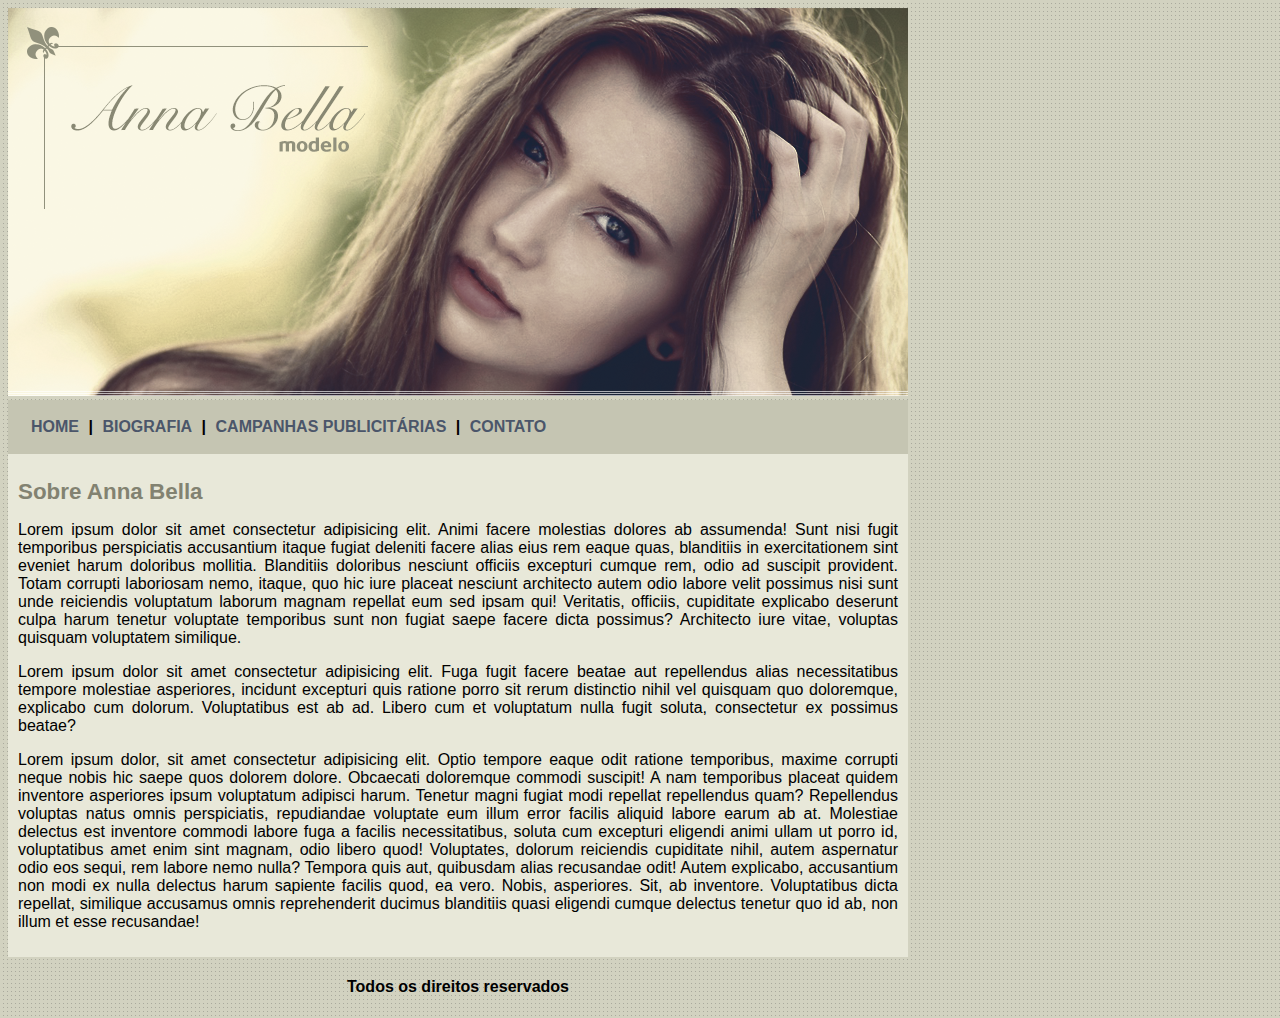
<file: index.html>
<!DOCTYPE html>
<html lang="pt-br">
<head>
    <meta charset="UTF-8">
    <meta name="viewport" content="width=device-width, initial-scale=1.0">
    <link rel="stylesheet" href="css/main.css">
    <title>Anna Bella Oficial</title>
</head>
<body>
    <div class="container">
        <header id="cabecalho">
            <img src="img/capa.png" alt="Foto de capa da Anna Bella">
        </header>
        <div class="menu">
            <a href="index.html">HOME</a> | 
            <a href="biografia.html">BIOGRAFIA</a> | 
            <a href="campanhas.html">CAMPANHAS PUBLICITÁRIAS</a> | 
            <a href="contato.html">CONTATO</a>
        </div>
        <div class="conteudo">
            <h1>Sobre Anna Bella</h1>
            <p>Lorem ipsum dolor sit amet consectetur adipisicing elit. Animi facere molestias dolores ab assumenda! Sunt nisi fugit temporibus perspiciatis accusantium itaque fugiat deleniti facere alias eius rem eaque quas, blanditiis in exercitationem sint eveniet harum doloribus mollitia. Blanditiis doloribus nesciunt officiis excepturi cumque rem, odio ad suscipit provident. Totam corrupti laboriosam nemo, itaque, quo hic iure placeat nesciunt architecto autem odio labore velit possimus nisi sunt unde reiciendis voluptatum laborum magnam repellat eum sed ipsam qui! Veritatis, officiis, cupiditate explicabo deserunt culpa harum tenetur voluptate temporibus sunt non fugiat saepe facere dicta possimus? Architecto iure vitae, voluptas quisquam voluptatem similique.</p>
            <p>Lorem ipsum dolor sit amet consectetur adipisicing elit. Fuga fugit facere beatae aut repellendus alias necessitatibus tempore molestiae asperiores, incidunt excepturi quis ratione porro sit rerum distinctio nihil vel quisquam quo doloremque, explicabo cum dolorum. Voluptatibus est ab ad. Libero cum et voluptatum nulla fugit soluta, consectetur ex possimus beatae?</p>
            <p>Lorem ipsum dolor, sit amet consectetur adipisicing elit. Optio tempore eaque odit ratione temporibus, maxime corrupti neque nobis hic saepe quos dolorem dolore. Obcaecati doloremque commodi suscipit! A nam temporibus placeat quidem inventore asperiores ipsum voluptatum adipisci harum. Tenetur magni fugiat modi repellat repellendus quam? Repellendus voluptas natus omnis perspiciatis, repudiandae voluptate eum illum error facilis aliquid labore earum ab at. Molestiae delectus est inventore commodi labore fuga a facilis necessitatibus, soluta cum excepturi eligendi animi ullam ut porro id, voluptatibus amet enim sint magnam, odio libero quod! Voluptates, dolorum reiciendis cupiditate nihil, autem aspernatur odio eos sequi, rem labore nemo nulla? Tempora quis aut, quibusdam alias recusandae odit! Autem explicabo, accusantium non modi ex nulla delectus harum sapiente facilis quod, ea vero. Nobis, asperiores. Sit, ab inventore. Voluptatibus dicta repellat, similique accusamus omnis reprehenderit ducimus blanditiis quasi eligendi cumque delectus tenetur quo id ab, non illum et esse recusandae!</p>
        </div>
        <footer id="rodape">
            <h4>Todos os direitos reservados</h4>
        </footer>
    </div>
</body>
</html>
</file>
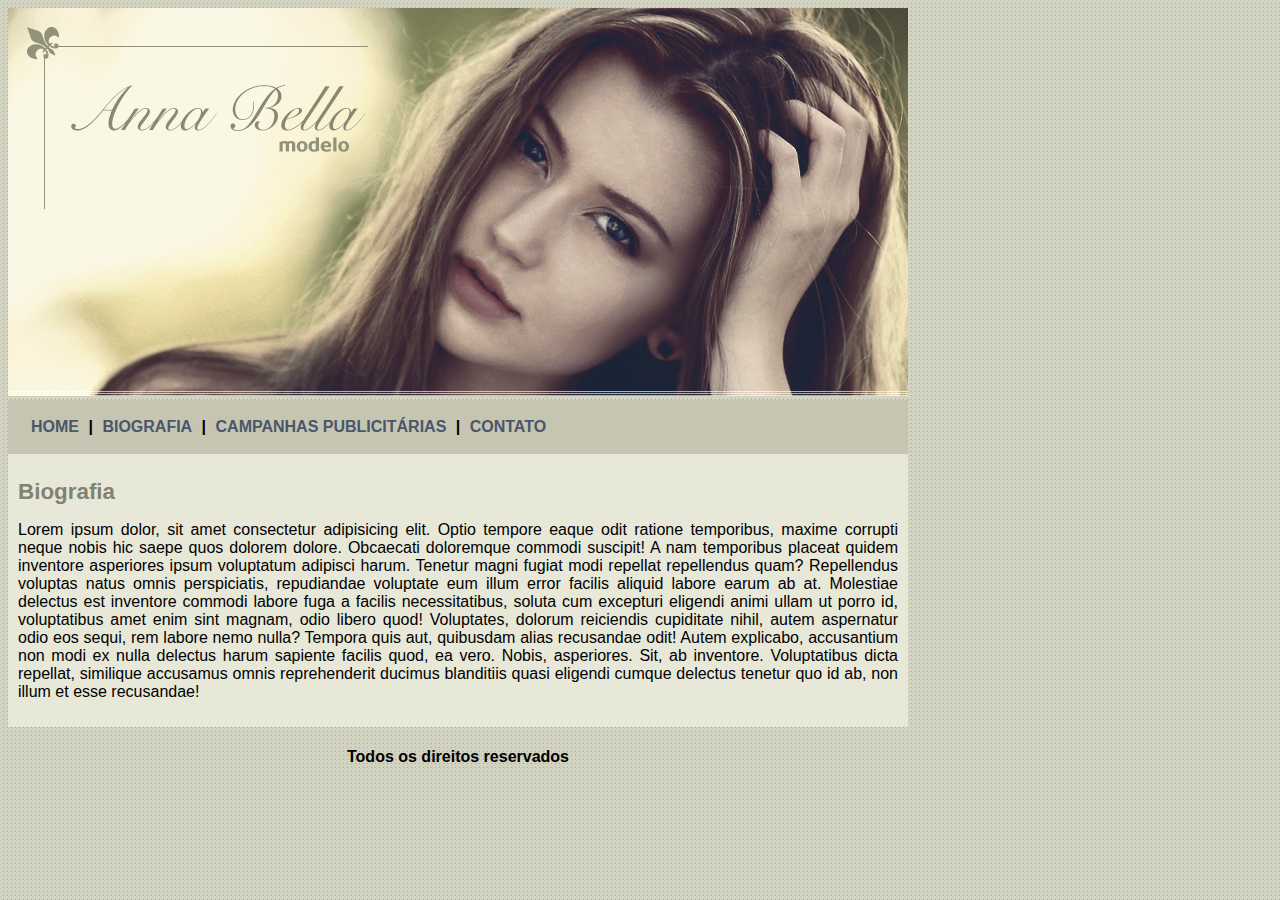
<file: biografia.html>
<!DOCTYPE html>
<html lang="pt-br">
<head>
    <meta charset="UTF-8">
    <meta name="viewport" content="width=device-width, initial-scale=1.0">
    <link rel="stylesheet" href="css/main.css">
    <title>Anna Bella Oficial - Biografia</title>
</head>
<body>
    <div class="container">
        <header id="cabecalho">
            <img src="img/capa.png" alt="Foto de capa da Anna Bella">
        </header>
        <div class="menu">
            <a href="index.html">HOME</a> | 
            <a href="biografia.html">BIOGRAFIA</a> | 
            <a href="campanhas.html">CAMPANHAS PUBLICITÁRIAS</a> | 
            <a href="contato.html">CONTATO</a>
        </div>
        <div class="conteudo">
            <h1>Biografia</h1>
            <p>Lorem ipsum dolor, sit amet consectetur adipisicing elit. Optio tempore eaque odit ratione temporibus, maxime corrupti neque nobis hic saepe quos dolorem dolore. Obcaecati doloremque commodi suscipit! A nam temporibus placeat quidem inventore asperiores ipsum voluptatum adipisci harum. Tenetur magni fugiat modi repellat repellendus quam? Repellendus voluptas natus omnis perspiciatis, repudiandae voluptate eum illum error facilis aliquid labore earum ab at. Molestiae delectus est inventore commodi labore fuga a facilis necessitatibus, soluta cum excepturi eligendi animi ullam ut porro id, voluptatibus amet enim sint magnam, odio libero quod! Voluptates, dolorum reiciendis cupiditate nihil, autem aspernatur odio eos sequi, rem labore nemo nulla? Tempora quis aut, quibusdam alias recusandae odit! Autem explicabo, accusantium non modi ex nulla delectus harum sapiente facilis quod, ea vero. Nobis, asperiores. Sit, ab inventore. Voluptatibus dicta repellat, similique accusamus omnis reprehenderit ducimus blanditiis quasi eligendi cumque delectus tenetur quo id ab, non illum et esse recusandae!</p>
        </div>
        <footer id="rodape">
            <h4>Todos os direitos reservados</h4>
        </footer>
    </div>
</body>
</html>
</file>
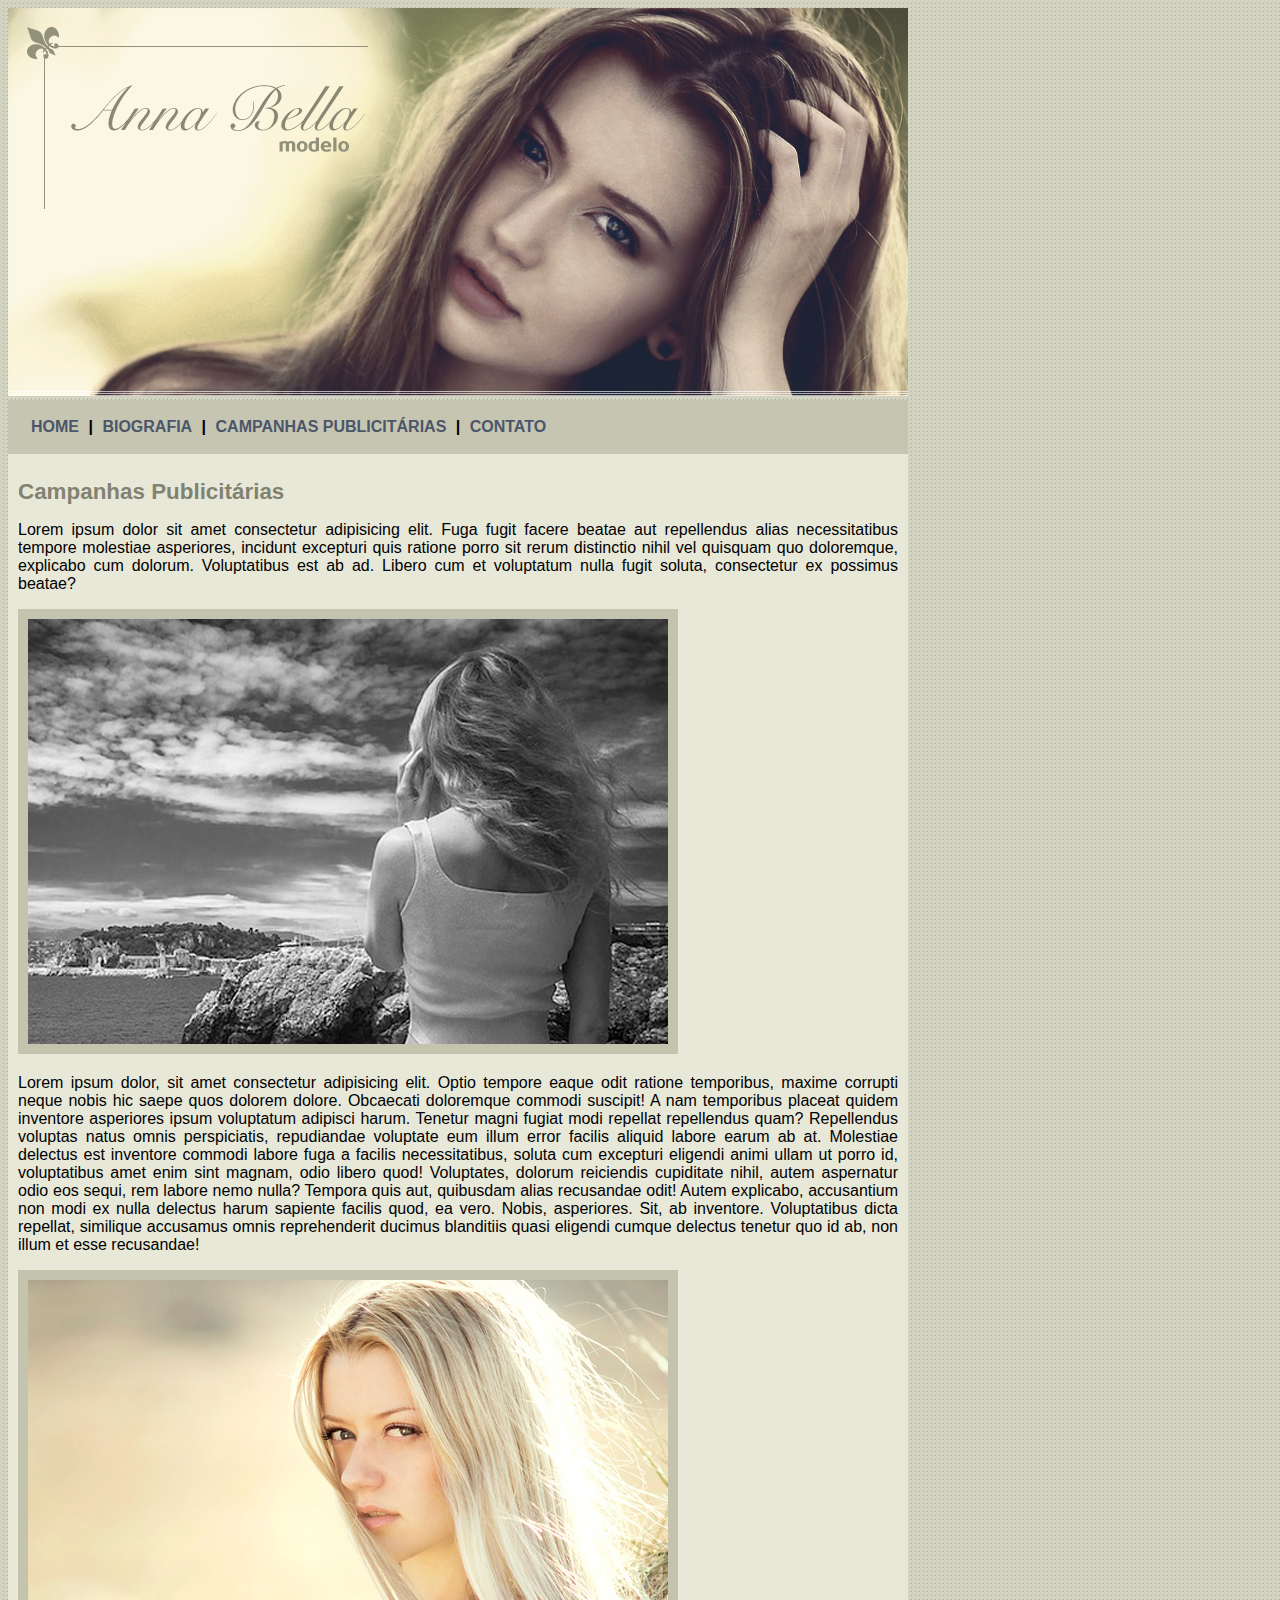
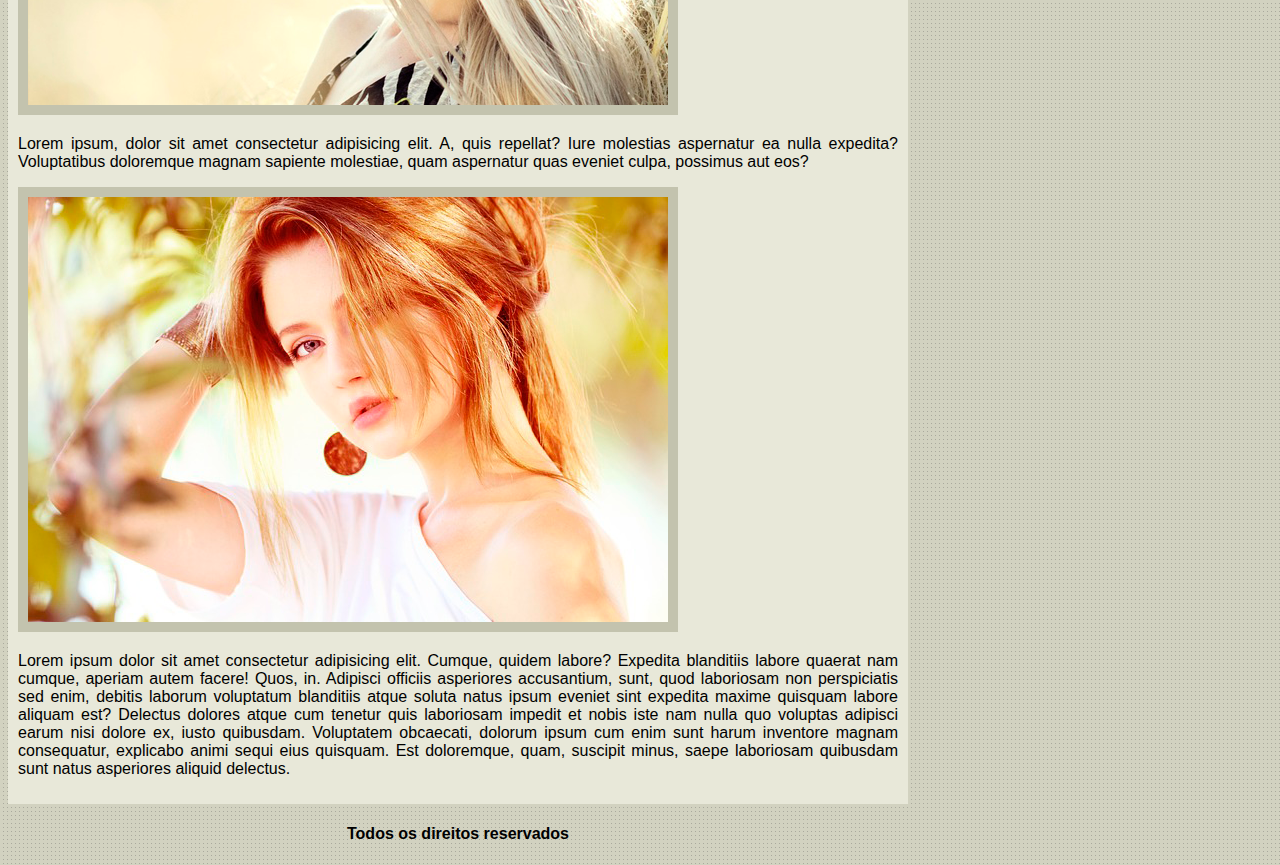
<file: campanhas.html>
<!DOCTYPE html>
<html lang="pt-br">
<head>
    <meta charset="UTF-8">
    <meta name="viewport" content="width=device-width, initial-scale=1.0">
    <link rel="stylesheet" href="css/main.css">
    <title>Anna Bella Oficial - Campanhas Publicitárias</title>
</head>
<body>
    <div class="container">
        <header id="cabecalho">
            <img src="img/capa.png" alt="Foto de capa da Anna Bella">
        </header>
        <div class="menu">
            <a href="index.html">HOME</a> | 
            <a href="biografia.html">BIOGRAFIA</a> | 
            <a href="campanhas.html">CAMPANHAS PUBLICITÁRIAS</a> | 
            <a href="contato.html">CONTATO</a>
        </div>
        <div class="conteudo">
            <h1>Campanhas Publicitárias</h1>
            <p>Lorem ipsum dolor sit amet consectetur adipisicing elit. Fuga fugit facere beatae aut repellendus alias necessitatibus tempore molestiae asperiores, incidunt excepturi quis ratione porro sit rerum distinctio nihil vel quisquam quo doloremque, explicabo cum dolorum. Voluptatibus est ab ad. Libero cum et voluptatum nulla fugit soluta, consectetur ex possimus beatae?</p>
            <img src="img/foto1.png" alt="">
            <p>Lorem ipsum dolor, sit amet consectetur adipisicing elit. Optio tempore eaque odit ratione temporibus, maxime corrupti neque nobis hic saepe quos dolorem dolore. Obcaecati doloremque commodi suscipit! A nam temporibus placeat quidem inventore asperiores ipsum voluptatum adipisci harum. Tenetur magni fugiat modi repellat repellendus quam? Repellendus voluptas natus omnis perspiciatis, repudiandae voluptate eum illum error facilis aliquid labore earum ab at. Molestiae delectus est inventore commodi labore fuga a facilis necessitatibus, soluta cum excepturi eligendi animi ullam ut porro id, voluptatibus amet enim sint magnam, odio libero quod! Voluptates, dolorum reiciendis cupiditate nihil, autem aspernatur odio eos sequi, rem labore nemo nulla? Tempora quis aut, quibusdam alias recusandae odit! Autem explicabo, accusantium non modi ex nulla delectus harum sapiente facilis quod, ea vero. Nobis, asperiores. Sit, ab inventore. Voluptatibus dicta repellat, similique accusamus omnis reprehenderit ducimus blanditiis quasi eligendi cumque delectus tenetur quo id ab, non illum et esse recusandae!</p>
            <img src="img/foto2.png" alt="">
            <p>Lorem ipsum, dolor sit amet consectetur adipisicing elit. A, quis repellat? Iure molestias aspernatur ea nulla expedita? Voluptatibus doloremque magnam sapiente molestiae, quam aspernatur quas eveniet culpa, possimus aut eos?</p>
            <img src="img/foto3.png" alt="">
            <p>Lorem ipsum dolor sit amet consectetur adipisicing elit. Cumque, quidem labore? Expedita blanditiis labore quaerat nam cumque, aperiam autem facere! Quos, in. Adipisci officiis asperiores accusantium, sunt, quod laboriosam non perspiciatis sed enim, debitis laborum voluptatum blanditiis atque soluta natus ipsum eveniet sint expedita maxime quisquam labore aliquam est? Delectus dolores atque cum tenetur quis laboriosam impedit et nobis iste nam nulla quo voluptas adipisci earum nisi dolore ex, iusto quibusdam. Voluptatem obcaecati, dolorum ipsum cum enim sunt harum inventore magnam consequatur, explicabo animi sequi eius quisquam. Est doloremque, quam, suscipit minus, saepe laboriosam quibusdam sunt natus asperiores aliquid delectus.</p>
        </div>
        <footer id="rodape">
            <h4>Todos os direitos reservados</h4>
        </footer>
    </div>
</body>
</html>
</file>
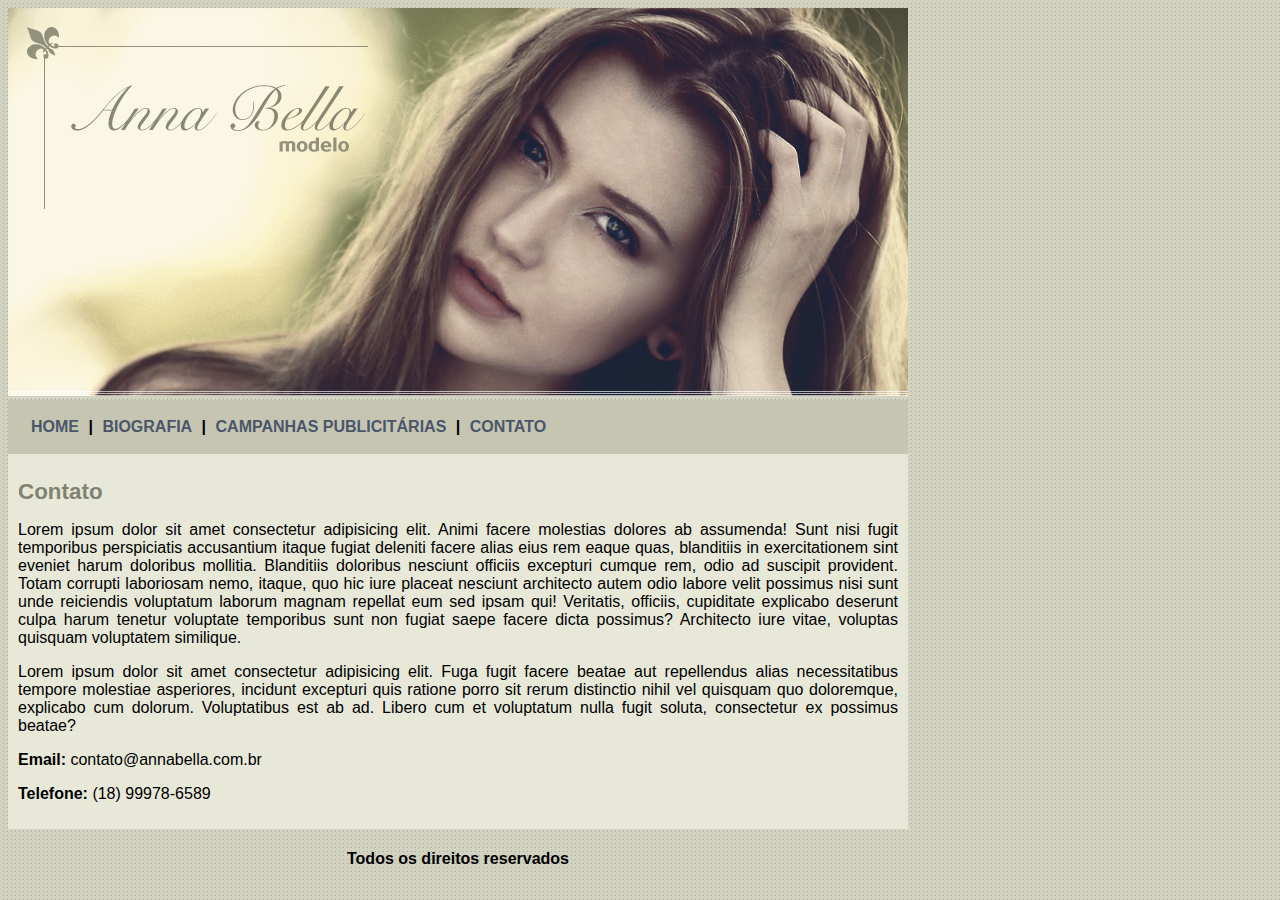
<file: contato.html>
<!DOCTYPE html>
<html lang="pt-br">
<head>
    <meta charset="UTF-8">
    <meta name="viewport" content="width=device-width, initial-scale=1.0">
    <link rel="stylesheet" href="css/main.css">
    <title>Anna Bella Oficial - Contato</title>
</head>
<body>
    <div class="container">
        <header id="cabecalho">
            <img src="img/capa.png" alt="Foto de capa da Anna Bella">
        </header>
        <div class="menu">
            <a href="index.html">HOME</a> | 
            <a href="biografia.html">BIOGRAFIA</a> | 
            <a href="campanhas.html">CAMPANHAS PUBLICITÁRIAS</a> | 
            <a href="contato.html">CONTATO</a>
        </div>
        <div class="conteudo">
            <h1>Contato</h1>
            <p>Lorem ipsum dolor sit amet consectetur adipisicing elit. Animi facere molestias dolores ab assumenda! Sunt nisi fugit temporibus perspiciatis accusantium itaque fugiat deleniti facere alias eius rem eaque quas, blanditiis in exercitationem sint eveniet harum doloribus mollitia. Blanditiis doloribus nesciunt officiis excepturi cumque rem, odio ad suscipit provident. Totam corrupti laboriosam nemo, itaque, quo hic iure placeat nesciunt architecto autem odio labore velit possimus nisi sunt unde reiciendis voluptatum laborum magnam repellat eum sed ipsam qui! Veritatis, officiis, cupiditate explicabo deserunt culpa harum tenetur voluptate temporibus sunt non fugiat saepe facere dicta possimus? Architecto iure vitae, voluptas quisquam voluptatem similique.</p>
            <p>Lorem ipsum dolor sit amet consectetur adipisicing elit. Fuga fugit facere beatae aut repellendus alias necessitatibus tempore molestiae asperiores, incidunt excepturi quis ratione porro sit rerum distinctio nihil vel quisquam quo doloremque, explicabo cum dolorum. Voluptatibus est ab ad. Libero cum et voluptatum nulla fugit soluta, consectetur ex possimus beatae?</p>
            <p><strong>Email: </strong>contato@annabella.com.br</p>
            <p><strong>Telefone: </strong> (18) 99978-6589</p>
        </div>
        <footer id="rodape">
            <h4>Todos os direitos reservados</h4>
        </footer>
    </div>
</body>
</html>
</file>
<file: css/main.css>
body{
    background: #d2d2c1 url('../img/fundo.png');
    font: 16px Arial, Helvetica, serif;
}

.container{
    max-width: 900px;
    width: 100%;
}

.menu{
    background-color: #c5c5b2;
    font-weight: bold;
    padding: 18px;
}

.menu a{
    text-decoration: none;
    color: #4b566a;
    padding: 5px;
}

.conteudo{
    background-color: #e8e8d9;
    padding: 10px;
}

.conteudo h1{
    color: #828271;
    font-size: 1.4em;
}

.conteudo p{
    text-align: justify;
}

.conteudo img{
    border: 10px solid #c3c3ae;
}

#rodape{
    text-align: center;
}
</file>
